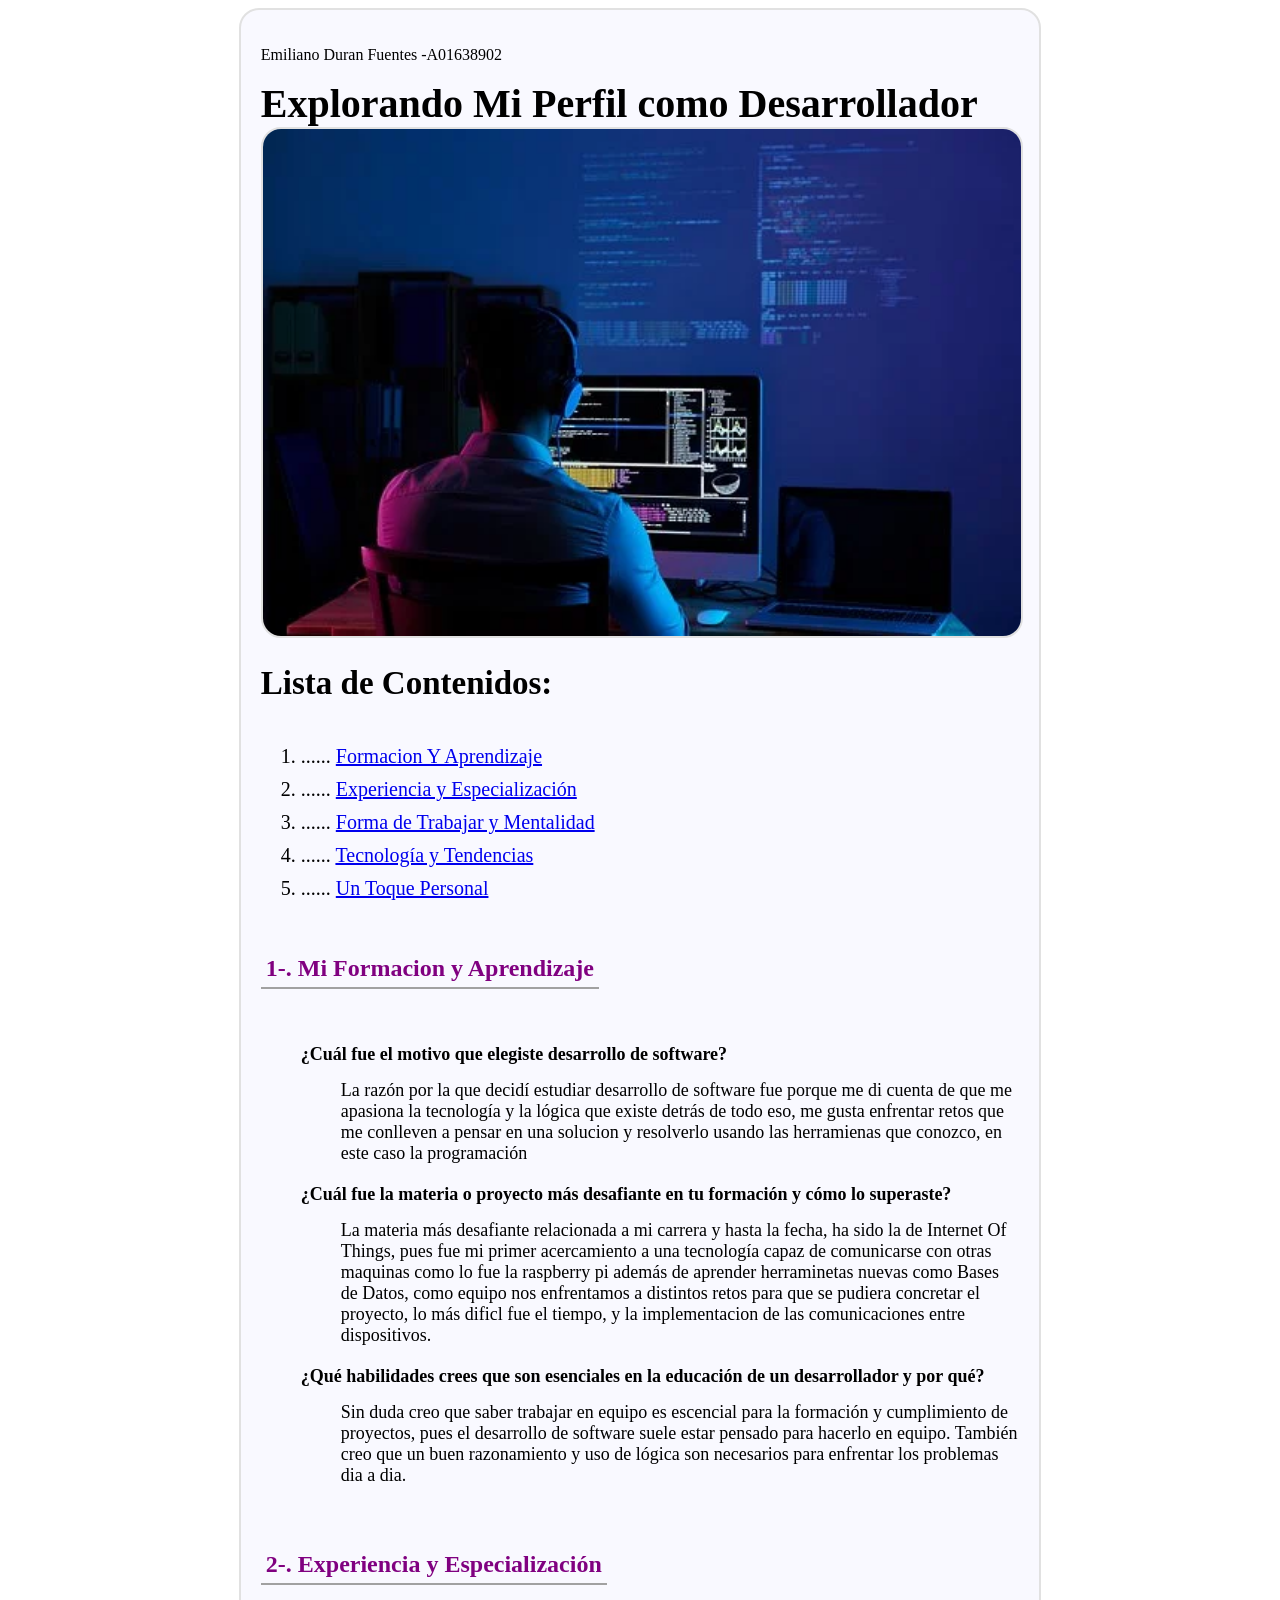
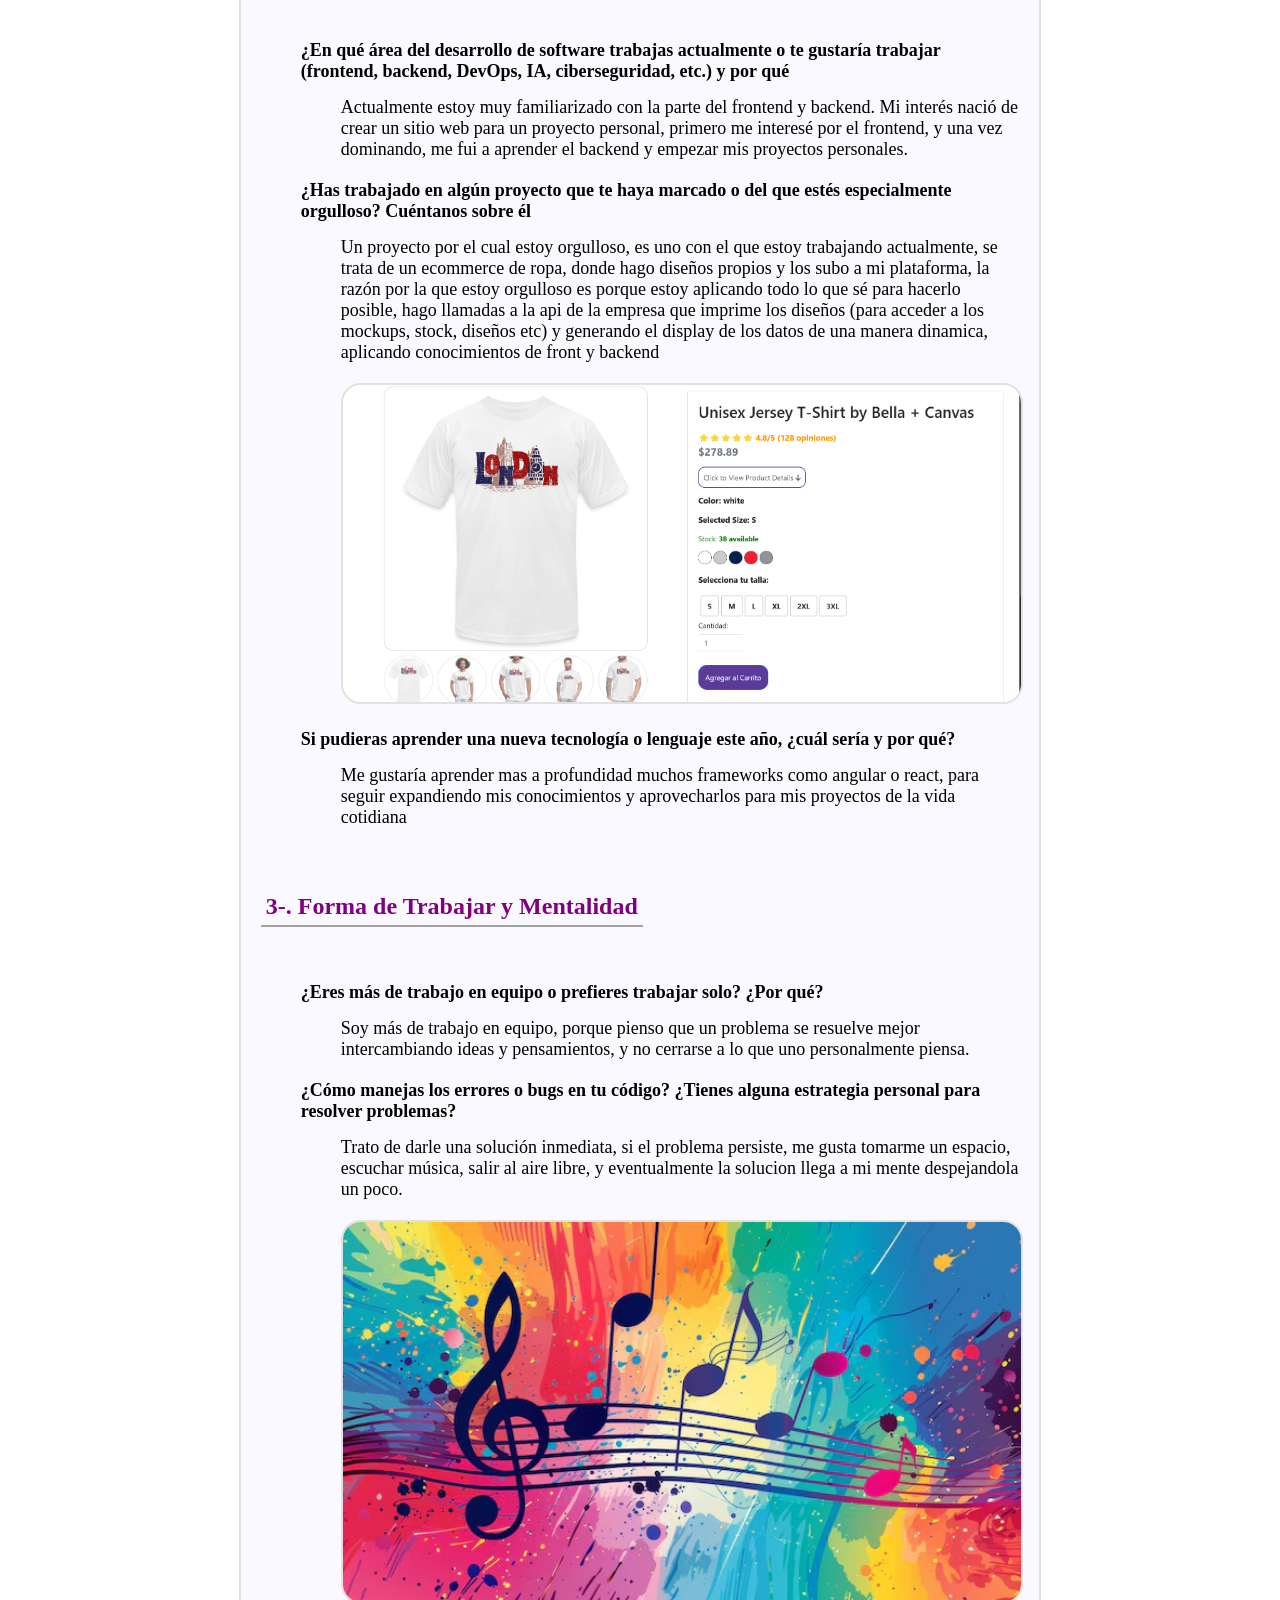
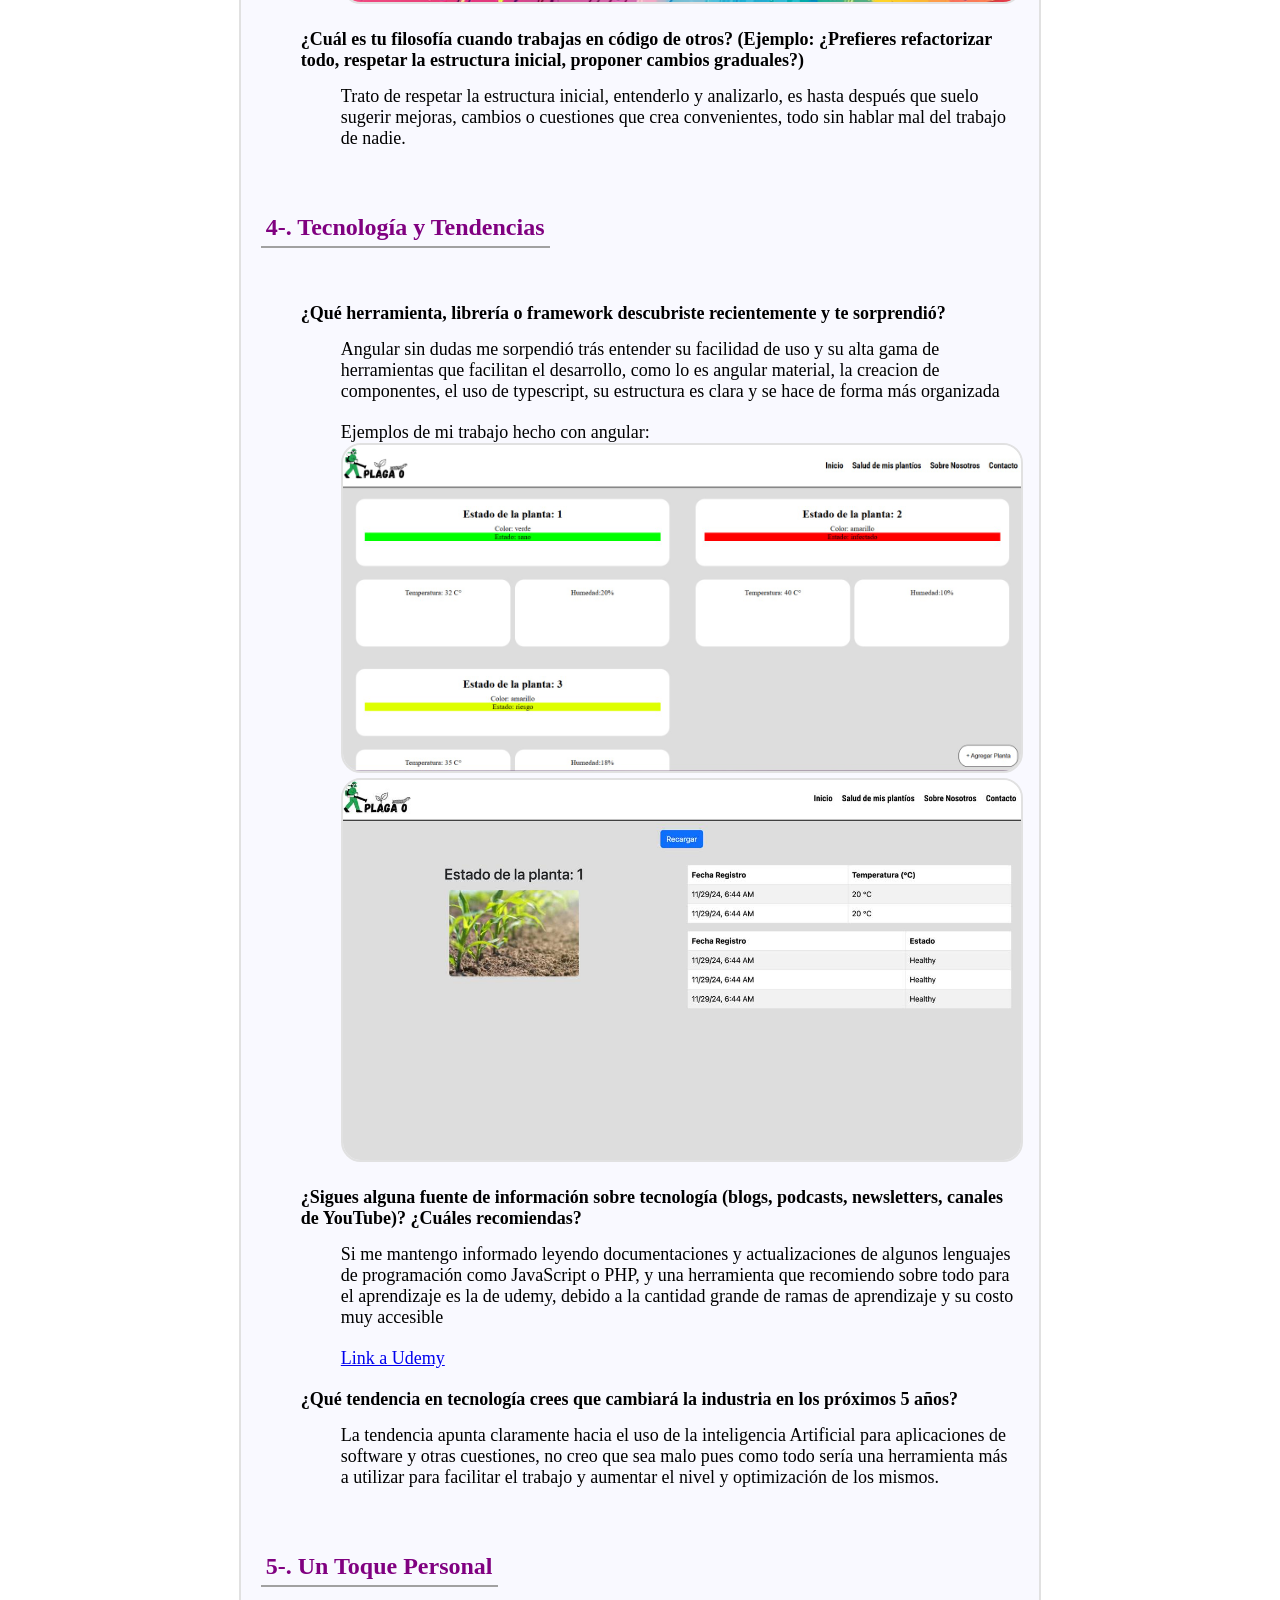
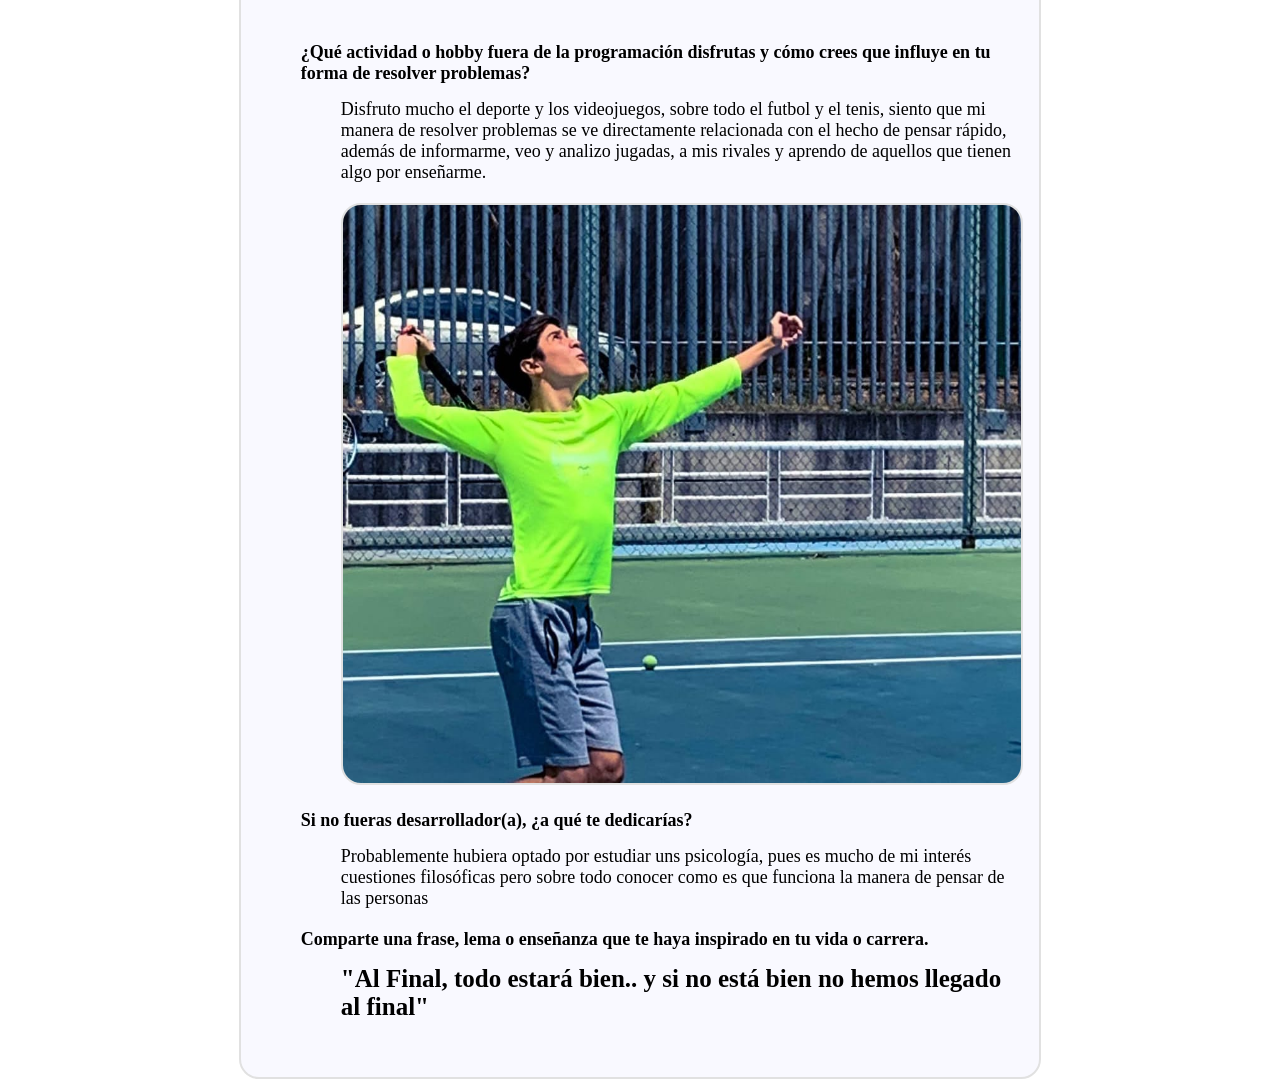
<file: index.html>
<!DOCTYPE html>
<html lang="en">
  <head>
    <meta charset="UTF-8" />
    <meta name="viewport" content="width=device-width, initial-scale=1.0" />
    <link rel="stylesheet" href="css/styles.css" />
    <title>Mi perfil como desarrollador</title>
  </head>
  <body>
    <div class="container">
      <p>Emiliano Duran Fuentes -A01638902</p>
      <h1>Explorando Mi Perfil como Desarrollador</h1>
      <img
        class="imgF"
        src="img/programador-1631649462.webp"
        alt="Fromacion y Aprendizaje"
      />
      <h2>Lista de Contenidos:</h2>
      <ol class="contenidos">
        <li>...... <a href="#formacion">Formacion Y Aprendizaje</a></li>
        <li>...... <a href="#experiencia">Experiencia y Especialización</a></li>
        <li>...... <a href="#mentalidad">Forma de Trabajar y Mentalidad</a></li>
        <li>...... <a href="#tecnologia">Tecnología y Tendencias</a></li>
        <li>...... <a href="#personal">Un Toque Personal</a></li>
      </ol>
      <h3 id="formacion">1-. Mi Formacion y Aprendizaje</h3>
      <ul class="preguntas">
        <li>
          ¿Cuál fue el motivo que elegiste desarrollo de software?
          <ul>
            <li>
                La razón por la que decidí estudiar desarrollo de software fue porque me di cuenta de que me apasiona 
                la tecnología y la lógica que existe detrás de todo eso, me gusta enfrentar retos que me conlleven a 
                pensar en una solucion y resolverlo usando las herramienas que conozco, en este caso la programación
            </li>
          </ul>
        </li>

        <li>
          ¿Cuál fue la materia o proyecto más desafiante en tu formación y cómo lo superaste?
          <ul>
            <li>
                La materia más desafiante relacionada a mi carrera y hasta la fecha, ha sido la de Internet Of Things,
                pues fue mi primer acercamiento a una tecnología capaz de comunicarse con otras maquinas como lo fue la raspberry pi
                además de aprender herraminetas nuevas como Bases de Datos, como equipo nos enfrentamos a distintos retos para que se 
                pudiera concretar el proyecto, lo más dificl fue el tiempo, y la implementacion de las comunicaciones entre dispositivos.

            </li>
          </ul>
        </li>

        <li>
            ¿Qué habilidades crees que son esenciales en la educación de un desarrollador y por qué? 
          <ul>
            <li>
                Sin duda creo que saber trabajar en equipo es escencial para la formación y cumplimiento de proyectos, pues el desarrollo 
                de software suele estar pensado para hacerlo en equipo. También creo que un buen razonamiento y uso de lógica son necesarios 
                para enfrentar los problemas dia a dia.
            </li>
          </ul>
        </li>
      </ul>

      <h3 id="experiencia">2-. Experiencia y Especialización</h3>

      <ul class="preguntas">
        <li>
            ¿En qué área del desarrollo de software trabajas actualmente o te gustaría trabajar (frontend, backend, DevOps, IA, ciberseguridad, etc.) y por qué
          <ul>
            <li>
                Actualmente estoy muy familiarizado con la parte del frontend y backend. Mi interés nació de crear un sitio web para un proyecto personal, primero
                me interesé por el frontend, y una vez dominando, me fui a aprender el backend y empezar mis proyectos personales.
            </li>
          </ul>
        </li>

        <li>
            ¿Has trabajado en algún proyecto que te haya marcado o del que estés especialmente orgulloso? Cuéntanos sobre él
          <ul>
            <li>
               Un proyecto por el cual estoy orgulloso, es uno con el que estoy trabajando actualmente, se trata de un ecommerce de ropa, donde hago diseños propios
               y los subo a mi plataforma, la razón por la que estoy orgulloso es porque estoy aplicando todo lo que sé para hacerlo posible, hago llamadas a la api 
               de la empresa que imprime los diseños (para acceder a los mockups, stock, diseños etc) y generando el display de los datos de una manera dinamica, aplicando
               conocimientos de front y backend
            </li>
            <li><img src="img/Captura de pantalla 2025-03-28 235528.png" alt="Foto de proyecto Personal"></li>
          </ul>
        </li>

        <li>
            Si pudieras aprender una nueva tecnología o lenguaje este año, ¿cuál sería y por qué?          <ul>
            <li>
                Me gustaría aprender mas a profundidad muchos frameworks como angular o react, para seguir expandiendo mis conocimientos
                y aprovecharlos para mis proyectos de la vida cotidiana
            </li>
          </ul>
        </li>
      </ul>

      <h3 id="mentalidad">3-. Forma de Trabajar y Mentalidad</h3>
      <ul class="preguntas">
        <li>
            ¿Eres más de trabajo en equipo o prefieres trabajar solo? ¿Por qué?            
            <ul>
            <li>
                Soy más de trabajo en equipo, porque pienso que un problema se resuelve mejor intercambiando
                ideas y pensamientos, y no cerrarse a lo que uno personalmente piensa.
            </li>
          </ul>
        </li>

        <li>
            ¿Cómo manejas los errores o bugs en tu código? ¿Tienes alguna estrategia personal para resolver problemas?  
            <ul>
            <li>
                Trato de darle una solución inmediata, si el problema persiste, me gusta tomarme un espacio, escuchar música, salir al aire libre, 
                y eventualmente la solucion llega a mi mente despejandola un poco.
            </li>
            <li>
                <img src="img/cartel-dia-mundial-musica-arco-iris-fondo_1010572-22123.avif" alt="Foto de musica">
            </li>
          </ul>
        </li>

        <li>
            ¿Cuál es tu filosofía cuando trabajas en código de otros? (Ejemplo: ¿Prefieres refactorizar todo, respetar la estructura inicial, proponer cambios graduales?)            <ul>
            <li>
                Trato de respetar la estructura inicial, entenderlo y analizarlo, es hasta después que suelo sugerir mejoras, cambios
                o cuestiones que crea convenientes, todo sin hablar mal del trabajo de nadie.
            </li>
          </ul>
        </li>
      </ul>

      <h3 id="tecnologia" >4-. Tecnología y Tendencias</h3>
      <ul class="preguntas">
        <li>
            ¿Qué herramienta, librería o framework descubriste recientemente y te sorprendió?  
          <ul>
            <li>
                Angular sin dudas me sorpendió trás entender su facilidad de uso y su alta
                gama de herramientas que facilitan el desarrollo, como lo es angular material, la creacion de componentes,
                el uso de typescript, su estructura es clara y se hace de forma más organizada
            </li>
            <li>
                Ejemplos de mi trabajo hecho con angular:
                <img src="img/0869f2ee-1a3b-44ca-8906-8f928b40b6b9.jpg" alt="angular">
                <img src="img/571db9ac-e6ba-4032-a18b-39f3780bb3b1.jpg" alt="angular">
            </li>
          </ul>
        </li>

        <li>
            ¿Sigues alguna fuente de información sobre tecnología (blogs, podcasts, newsletters, canales de YouTube)? ¿Cuáles recomiendas?
            <ul>
                <li>
                    Si me mantengo informado leyendo documentaciones y actualizaciones de algunos lenguajes de programación como JavaScript o PHP, y una herramienta que recomiendo
                    sobre todo para el aprendizaje es la de udemy, debido a la cantidad grande de ramas de aprendizaje y su costo muy accesible
                </li>
                <li><a href="https://udemy.com" target="_blank">Link a Udemy</a></li>
            </ul>
        </li>

        <li>
            ¿Qué tendencia en tecnología crees que cambiará la industria en los próximos 5 años?              <ul>
            <li>
                La tendencia apunta claramente hacia el uso de la inteligencia Artificial para aplicaciones de software y 
                otras cuestiones, no creo que sea malo pues como todo sería una herramienta más a utilizar para facilitar el trabajo y aumentar el nivel y optimización de los mismos.
            </li>
            
          </ul>
        </li>
      </ul>

      <h3 id="personal">5-. Un Toque Personal</h3>
      <ul class="preguntas">
        <li>
            ¿Qué actividad o hobby fuera de la programación disfrutas y cómo crees que influye en tu forma de resolver problemas?            <ul>
            <li>
                Disfruto mucho el deporte y los videojuegos, sobre todo el futbol y el tenis, siento que mi manera de resolver problemas
                se ve directamente relacionada con el hecho de pensar rápido, además de informarme, veo y analizo jugadas, a mis rivales
                y aprendo de aquellos que tienen algo por enseñarme.
            </li>
            <li>
                <img src="img/4f738b48-99ae-4e90-9467-226e14399008.jpg" alt="Jugando Tenis">
            </li>
          </ul>
        </li>

        <li>
            Si no fueras desarrollador(a), ¿a qué te dedicarías?            <ul>
            <li>
                Probablemente hubiera optado por estudiar uns psicología, pues es mucho de mi interés
                cuestiones filosóficas pero sobre todo conocer como es que funciona la manera de pensar de las personas
            </li>
          </ul>
        </li>

        <li>
            Comparte una frase, lema o enseñanza que te haya inspirado en tu vida o carrera.            
            <ul>
                <li style="font-size: 25px;">
                    <b>"Al Final, todo estará bien.. y si no está bien no hemos llegado al final"</b>                
                </li>
            </ul>
        </li>
      </ul>
    </div>
  </body>
</html>
</file>
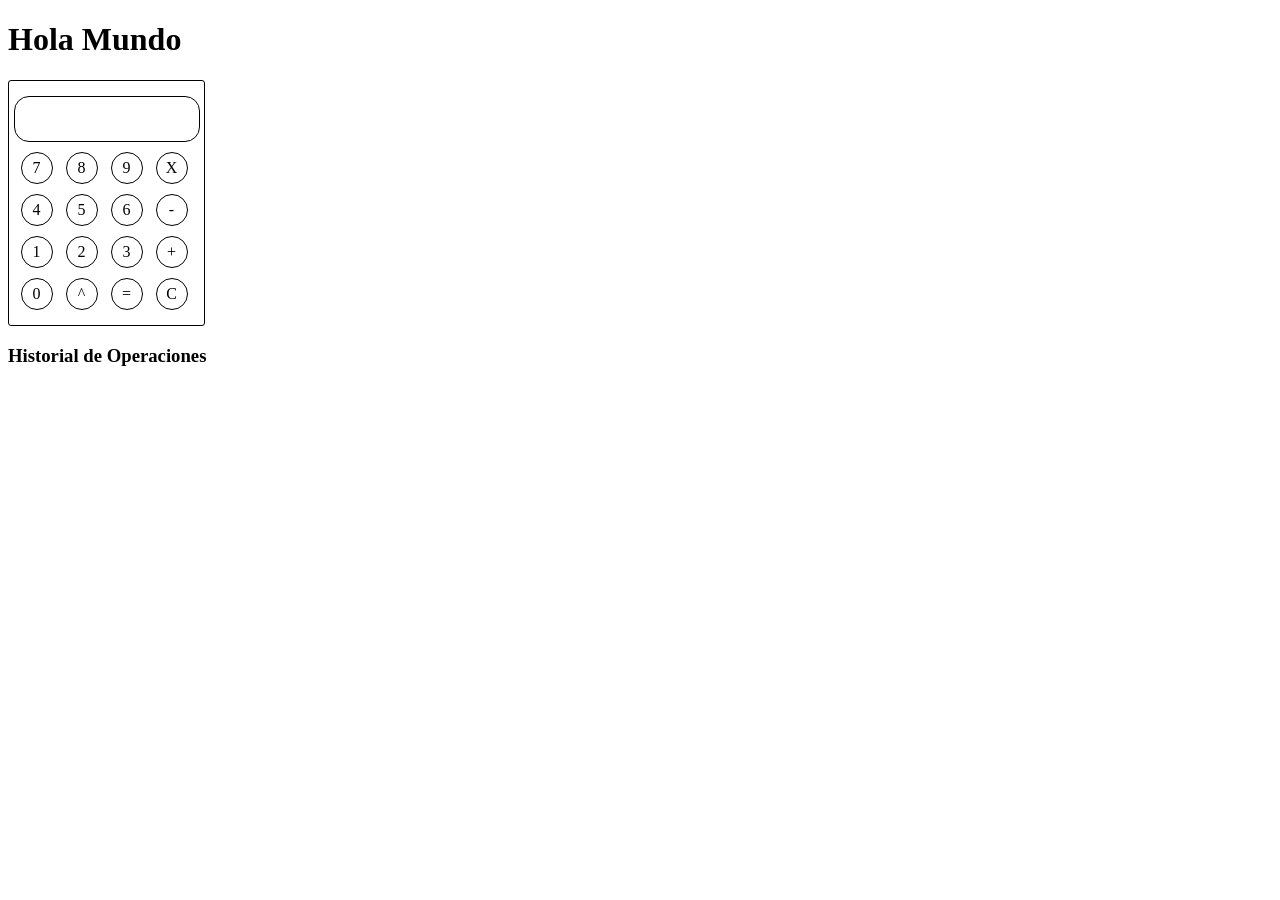
<file: calculator/index.html>
<!DOCTYPE html>
<html lang="en">
  <head>
    <meta charset="UTF-8" />
    <link rel="stylesheet" href="css/styles.css" />
    <meta name="viewport" content="width=device-width, initial-scale=1.0" />
    <title>Document</title>
  </head>

  <body>
    <h1>Hola Mundo</h1>
<div class="container"></div>

    <div class="container_cal">
        
      
        <div class="screen">
            <span id="operation"></span>
        </div>

      <div class="container_btn">
        <div class="button" onclick="addNumber(7)">7</div>
        <div class="button" onclick="addNumber(8)">8</div>
        <div class="button" onclick="addNumber(9)">9</div>
        <div class="button" onclick="addNumber('X')">X</div>
      </div>
    

    <div class="container_btn">
        <div class="button" onclick="addNumber(4)">4</div>
        <div class="button" onclick="addNumber(5)">5</div>
        <div class="button" onclick="addNumber(6)">6</div>
        <div class="button" onclick="addNumber('-')">-</div>
      </div>

    <div class="container_btn">
        <div class="button" onclick="addNumber(1)">1</div>
        <div class="button" onclick="addNumber(2)">2</div>
        <div class="button" onclick="addNumber(3)">3</div>
        <div class="button" onclick="addNumber('+')">+</div>
      </div>

      <div class="container_btn">
        <div class="button" onclick="addNumber(0)">0</div>
        <div class="button" onclick="addNumber('^')">^</div>
        <div class="button" onclick="addNumber('=')">=</div>
        <div class="button" onclick="clearAll()">C</div>


      </div>


    </div>

    <div>

    <h3>Historial de Operaciones</h3>
    <div class="hist">
    </div>

  </div>

   

</div>


    <script src="script.js"></script>

  </body>
</html>
</file>
<file: css/styles.css>
.container{
    width: 60%;
    padding: 20px;
    margin: 0 auto;
    display: flex;
    flex-direction: column;
    justify-content: center;
    align-items: flex-start;
    border: 2px solid #e1e1e1;
    border-radius: 20px;
    background-color: #f9f9ff;
}

h1{
   margin: 0;
   font-size: 40px;
}

h2{
    font-size: 33px;
    
}

h3{
    font-size: 24px;
    color: purple;
    padding: 5px;
    border-bottom: 2px solid #a1a1a1;
}

img{
    width: 100%;
    border-radius: 20px;
    border: 2px solid #e1e1e1;
    
}

.contenidos li{
    font-size: 20px;
    margin-bottom: 10px;
}

.preguntas li{
    font-weight: bolder;
    margin-bottom: 20px;
    font-size: 18px;
}

.preguntas ul li{
    font-weight: 300;
  
}

ul li{
    margin-top: 15px;
    list-style: none;
}
</file>
<file: calculator/css/styles.css>
.container_btn{
    display: flex;
    justify-content: space-around;
    width: 180px;
    padding-bottom: 10px;
}


.button{
    width: 30px;
    height: 30px;
    border: 1px solid black;
    display: flex;
    align-items: center;
    justify-content: center;
    border-radius: 50%;
}

.screen{
    border: 1px solid black;
    height: 40px;
    width: 180px;
    margin-top: 10px;
    margin-bottom: 10px;
    border-radius: 15px;
    padding: 2px;
}

.container_cal{
    border: 1px solid #000;
    border-radius: 3px;
    padding: 5px;
    width: 185px;
;
}

.hist_main{
    display: block;
}
</file>
